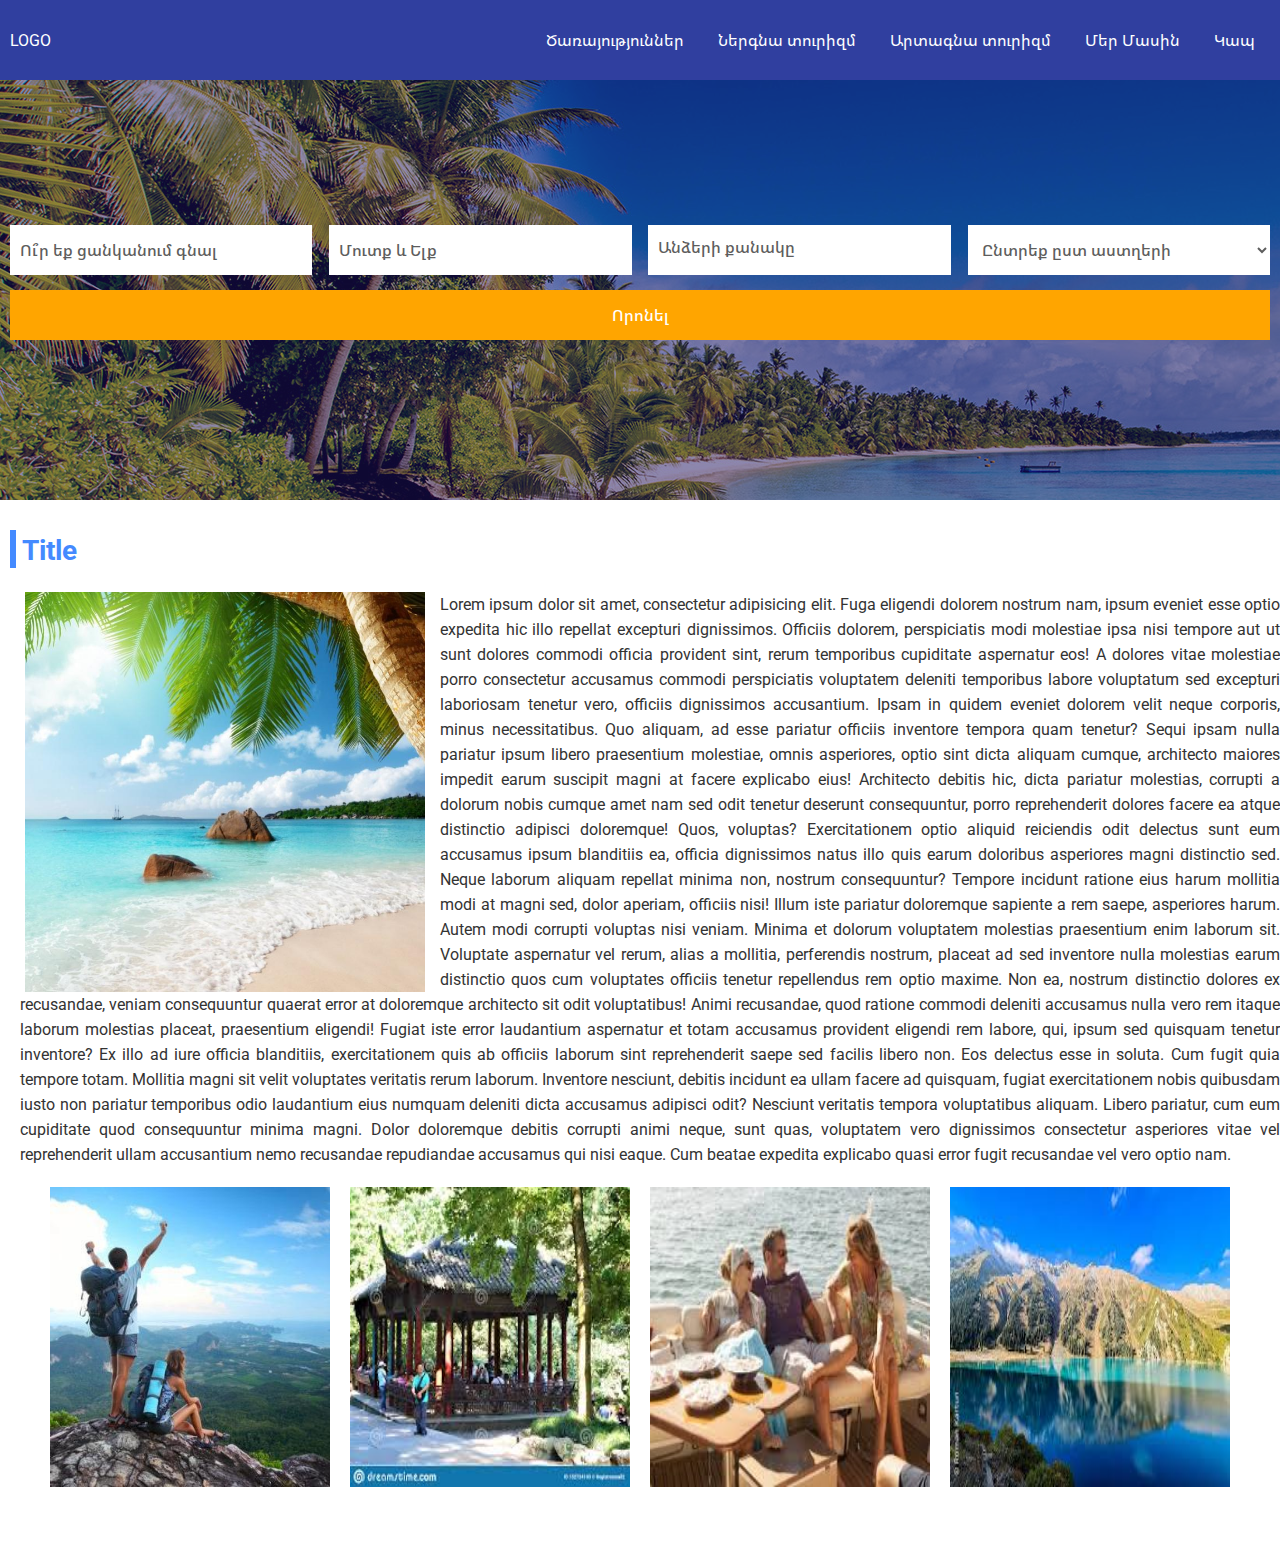
<file: service.html>
<!DOCTYPE html>
<html lang="hy">
<head>
    <meta charset="UTF-8">
    <meta name="viewport" content="width=device-width, initial-scale=1.0">
    <title> Booking By Us </title>
    <link rel="stylesheet" href="./css/style.css">
</head>
<body>
    <!-- navigation block start -->
    <nav>
        <section class="nav container">
            <!-- navigation logo -->
            <div class="logo">
                LOGO
            </div>
            <!-- navigation logo -->

            <!-- when screen witdth < 768px -->
            <div id="mobile_menu_btn">
                <?xml version="1.0" encoding="iso-8859-1"?>
                <svg version="1.1" id="Capa_1" xmlns="http://www.w3.org/2000/svg" xmlns:xlink="http://www.w3.org/1999/xlink" x="0px" y="0px"
                        viewBox="0 0 512 512" style="enable-background:new 0 0 512 512;" xml:space="preserve">
                    <g>
                        <g>
                            <path d="M492,236H20c-11.046,0-20,8.954-20,20c0,11.046,8.954,20,20,20h472c11.046,0,20-8.954,20-20S503.046,236,492,236z"/>
                        </g>
                    </g>
                    <g>
                        <g>
                            <path d="M492,76H20C8.954,76,0,84.954,0,96s8.954,20,20,20h472c11.046,0,20-8.954,20-20S503.046,76,492,76z"/>
                        </g>
                    </g>
                    <g>
                        <g>
                            <path d="M492,396H20c-11.046,0-20,8.954-20,20c0,11.046,8.954,20,20,20h472c11.046,0,20-8.954,20-20
                                C512,404.954,503.046,396,492,396z"/>
                        </g>
                    </g>
                    <g>
                    </g>
                    <g>
                    </g>
                    <g>
                    </g>
                    <g>
                    </g>
                    <g>
                    </g>
                    <g>
                    </g>
                    <g>
                    </g>
                    <g>
                    </g>
                    <g>
                    </g>
                    <g>
                    </g>
                    <g>
                    </g>
                    <g>
                    </g>
                    <g>
                    </g>
                    <g>
                    </g>
                    <g>
                    </g>
                </svg>
            </div>
            <!-- when screen witdth < 768px -->

            <!-- our site menu start -->
            <ul id="nav_menu">
                <li><a href="#">Ծառայություններ</a></li>
                <li><a href="#">Ներգնա տուրիզմ</a></li>
                <li><a href="#">Արտագնա տուրիզմ</a></li>
                <li><a href="#">Մեր Մասին</a></li>
                <li><a href="#">Կապ</a></li>
            </ul>
            <!-- our site menu end -->
        </section>
    </nav>
    <!-- navigation block end -->

    <!-- header block start -->
    <header style="background-image: url(./img/headerBG.jpg);">
        <section class="header container">
            <form action="#" name="filter">
                <input type="text" placeholder="Ու՞ր եք ցանկանում գնալ">
                <input type="text" placeholder="Մուտք և Ելք">

                <!-- member count block wrapper start -->
                <div class="member_count">
                    <p>Անձերի քանակը</p>

                    <!-- member count options start -->
                    <div class="member_count_options">
                        <!-- fot adulst 18+ -->
                        <div class="aduls mco_item">
                            Մեսահասակներ։ 
                            <div class="mco_counter">
                                <button data-minus>-</button>
                                <span data-resault>0</span>
                                <button data-plus>+</button>
                            </div>
                        </div>

                        <!-- fot child 18- -->
                        <div class="child mco_item">
                            Երեխաներ։ 
                            <div class="mco_counter">
                                <button data-minus>-</button>
                                <span data-resault>0</span>
                                <button data-plus>+</button>
                            </div>
                        </div>

                        <!-- fot rooms-->
                        <div class="room_count mco_item">
                            Սենյակի համար։ 
                            <div class="mco_counter">
                                <button data-minus>-</button>
                                <span data-resault>0</span>
                                <button data-plus>+</button>
                            </div>
                        </div>
                    </div>
                    <!-- member count options end -->
                </div>
                <!-- member count block wrapper end -->

                <select name="" id="">
                    <option value="#" readonly>Ընտրեք ըստ աստղերի</option>
                    <option value="1">1 Աստղ</option>
                    <option value="2">2 Աստղ</option>
                    <option value="3">3 Աստղ</option>
                    <option value="4">4 Աստղ</option>
                    <option value="5">5 Աստղ</option>
                </select>
                <input type="submit" value="Որոնել">
            </form>
        </section>
    </header>
    <!-- header block end -->

        <!-- main block start -->

        <main>
            <section class="main_two container">
                <section class="services_two ms_style">
                    <h2 class="title">Title</h2>
                    <div class="services_block">
                        <div class="cover">
                            <img src="./img/mainbg.jpg" alt="">
                                <p>Lorem ipsum dolor sit amet, consectetur adipisicing elit. Fuga eligendi dolorem nostrum nam, ipsum eveniet esse optio expedita hic illo repellat excepturi dignissimos. Officiis dolorem, perspiciatis modi molestiae ipsa nisi tempore aut ut sunt dolores commodi officia provident sint, rerum temporibus cupiditate aspernatur eos! A dolores vitae molestiae porro consectetur accusamus commodi perspiciatis voluptatem deleniti temporibus labore voluptatum sed excepturi laboriosam tenetur vero, officiis dignissimos accusantium. Ipsam in quidem eveniet dolorem velit neque corporis, minus necessitatibus. Quo aliquam, ad esse pariatur officiis inventore tempora quam tenetur? Sequi ipsam nulla pariatur ipsum libero praesentium molestiae, omnis asperiores, optio sint dicta aliquam cumque, architecto maiores impedit earum suscipit magni at facere explicabo eius! Architecto debitis hic, dicta pariatur molestias, corrupti a dolorum nobis cumque amet nam sed odit tenetur deserunt consequuntur, porro reprehenderit dolores facere ea atque distinctio adipisci doloremque! Quos, voluptas? Exercitationem optio aliquid reiciendis odit delectus sunt eum accusamus ipsum blanditiis ea, officia dignissimos natus illo quis earum doloribus asperiores magni distinctio sed. Neque laborum aliquam repellat minima non, nostrum consequuntur? Tempore incidunt ratione eius harum mollitia modi at magni sed, dolor aperiam, officiis nisi! Illum iste pariatur doloremque sapiente a rem saepe, asperiores harum. Autem modi corrupti voluptas nisi veniam. Minima et dolorum voluptatem molestias praesentium enim laborum sit. Voluptate aspernatur vel rerum, alias a mollitia, perferendis nostrum, placeat ad sed inventore nulla molestias earum distinctio quos cum voluptates officiis tenetur repellendus rem optio maxime. Non ea, nostrum distinctio dolores ex recusandae, veniam consequuntur quaerat error at doloremque architecto sit odit voluptatibus! Animi recusandae, quod ratione commodi deleniti accusamus nulla vero rem itaque laborum molestias placeat, praesentium eligendi! Fugiat iste error laudantium aspernatur et totam accusamus provident eligendi rem labore, qui, ipsum sed quisquam tenetur inventore? Ex illo ad iure officia blanditiis, exercitationem quis ab officiis laborum sint reprehenderit saepe sed facilis libero non. Eos delectus esse in soluta. Cum fugit quia tempore totam. Mollitia magni sit velit voluptates veritatis rerum laborum. Inventore nesciunt, debitis incidunt ea ullam facere ad quisquam, fugiat exercitationem nobis quibusdam iusto non pariatur temporibus odio laudantium eius numquam deleniti dicta accusamus adipisci odit? Nesciunt veritatis tempora voluptatibus aliquam. Libero pariatur, cum eum cupiditate quod consequuntur minima magni. Dolor doloremque debitis corrupti animi neque, sunt quas, voluptatem vero dignissimos consectetur asperiores vitae vel reprehenderit ullam accusantium nemo recusandae repudiandae accusamus qui nisi eaque. Cum beatae expedita explicabo quasi error fugit recusandae vel vero optio nam.</p>
                        </div>
                    </div>
                    <div class="service_img">
                        <img src="./img/tur1.jpg" alt="">
                        <img src="./img/tur2.jpg" alt="">
                        <img src="./img/tur3.jpg" alt="">
                        <img src="./img/tur4.jpg" alt="">
                    </div>
                </section>
            </section>
        </main>

         <!-- main block end -->

</body>
</html>
</file>
<file: css/style.css>
@import url("https://fonts.googleapis.com/css2?family=Roboto&display=swap");
* {
  margin: 0;
  padding: 0;
  -webkit-box-sizing: border-box;
          box-sizing: border-box;
  outline: 0;
  list-style-position: inside;
}

@font-face {
  font-family: noto-sans-bold;
  src: url("../fonts/NotoSansArmenian-Bold.ttf");
}

@font-face {
  font-family: noto-sans-regular;
  src: url("../fonts/NotoSansArmenian-Regular.ttf");
}

@font-face {
  font-family: noto-sans-medium;
  src: url("../fonts/NotoSansArmenian-Medium.ttf");
}

@font-face {
  font-family: noto-sans-light;
  src: url("../fonts/NotoSansArmenian-Light.ttf");
}

@font-face {
  font-family: noto-sans-thin;
  src: url("../fonts/NotoSansArmenian-Thin.ttf");
}

p {
  line-height: 25px;
}

.container {
  max-width: 1280px;
  margin: 0 auto;
  padding: 10px;
}

.title {
  font-size: 28px;
  color: #448AFF;
  position: relative;
  padding-left: 12px;
  margin-bottom: 24px;
  width: 100%;
}

.title::before {
  content: '';
  position: absolute;
  left: 0;
  height: 100%;
  width: 6px;
  background: #448AFF;
}

.ms_style {
  margin: 20px 0px 50px 0px;
}

body {
  color: #333;
  font-family: noto-sans-regular, 'Roboto', sans-serif;
}

nav {
  background: #303F9F;
  position: fixed;
  z-index: 99999;
  width: 100%;
}

nav .nav {
  display: -webkit-box;
  display: -ms-flexbox;
  display: flex;
  -webkit-box-pack: justify;
      -ms-flex-pack: justify;
          justify-content: space-between;
  -webkit-box-align: center;
      -ms-flex-align: center;
          align-items: center;
  padding: 0px 10px;
}

nav .nav .logo {
  color: #fff;
}

nav .nav #mobile_menu_btn {
  display: none;
  cursor: pointer;
}

nav .nav #mobile_menu_btn svg {
  width: 30px;
  fill: #fff;
}

nav .nav #nav_menu li {
  display: inline-block;
  list-style-type: none;
}

nav .nav #nav_menu li a {
  display: -webkit-box;
  display: -ms-flexbox;
  display: flex;
  min-height: 80px;
  -webkit-box-align: center;
      -ms-flex-align: center;
          align-items: center;
  color: #fff;
  text-decoration: none;
  padding: 0px 15px;
}

nav .nav #nav_menu li a:hover {
  background: #3F51B5;
}

@media screen and (max-width: 1024px) {
  nav .nav #nav_menu li a {
    padding: 0px 8px;
  }
}

@media screen and (max-width: 768px) {
  nav .nav {
    position: relative;
    min-height: 80px;
  }
  nav .nav .logo {
    -webkit-box-ordinal-group: 3;
        -ms-flex-order: 2;
            order: 2;
  }
  nav .nav #mobile_menu_btn {
    display: block;
    -webkit-box-ordinal-group: 2;
        -ms-flex-order: 1;
            order: 1;
  }
  nav .nav #nav_menu {
    position: absolute;
    top: 80px;
    left: 0;
    width: 100%;
    max-width: 320px;
    background: #3F51B5;
    -webkit-transform: translateX(-500px);
            transform: translateX(-500px);
    -webkit-transition: all 0.5s;
    transition: all 0.5s;
  }
  nav .nav #nav_menu.menu_active {
    -webkit-transform: translateX(0px);
            transform: translateX(0px);
    -webkit-transition: all 0.5s;
    transition: all 0.5s;
  }
  nav .nav #nav_menu li {
    display: block;
  }
  nav .nav #nav_menu li a {
    min-height: 50px;
  }
  nav .nav #nav_menu li a:hover {
    background: rgba(255, 255, 255, 0.1);
  }
}

header {
  position: relative;
  background-repeat: no-repeat;
  background-size: cover;
  background-position: 0% 0%;
  background-attachment: fixed;
  height: 500px;
  padding-top: 80px;
  overflow: hidden;
}

header::before {
  content: '';
  position: absolute;
  width: 100%;
  height: 100%;
  background: rgba(28, 16, 99, 0.5);
  z-index: 1;
}

header .header {
  position: relative;
  z-index: 1;
}

header .header form {
  display: -webkit-box;
  display: -ms-flexbox;
  display: flex;
  -ms-flex-wrap: wrap;
      flex-wrap: wrap;
  -webkit-box-pack: justify;
      -ms-flex-pack: justify;
          justify-content: space-between;
  -webkit-box-align: start;
      -ms-flex-align: start;
          align-items: flex-start;
  -ms-flex-line-pack: center;
      align-content: center;
  height: 400px;
}

header .header form input, header .header form .member_count, header .header form select {
  padding: 10px;
  background: #fff;
  border: none;
  -ms-flex-preferred-size: 24%;
      flex-basis: 24%;
  font-size: 16px;
  font-family: noto-sans-medium;
  margin-bottom: 15px;
  color: #5d5d5d;
  min-height: 50px;
}

header .header form input::-webkit-input-placeholder, header .header form .member_count::-webkit-input-placeholder, header .header form select::-webkit-input-placeholder {
  color: #5d5d5d;
}

header .header form input:-ms-input-placeholder, header .header form .member_count:-ms-input-placeholder, header .header form select:-ms-input-placeholder {
  color: #5d5d5d;
}

header .header form input::-ms-input-placeholder, header .header form .member_count::-ms-input-placeholder, header .header form select::-ms-input-placeholder {
  color: #5d5d5d;
}

header .header form input::placeholder, header .header form .member_count::placeholder, header .header form select::placeholder {
  color: #5d5d5d;
}

header .header form input[type="submit"], header .header form .member_count[type="submit"], header .header form select[type="submit"] {
  -ms-flex-preferred-size: 100%;
      flex-basis: 100%;
  background: orange;
  border-color: orange;
  color: #fff;
  cursor: pointer;
}

@media screen and (max-width: 940px) {
  header .header form input, header .header form .member_count, header .header form select {
    -ms-flex-preferred-size: 49%;
        flex-basis: 49%;
  }
}

@media screen and (max-width: 580px) {
  header .header form input, header .header form .member_count, header .header form select {
    -ms-flex-preferred-size: 100%;
        flex-basis: 100%;
  }
}

header .header form .member_count {
  position: relative;
  cursor: pointer;
}

header .header form .member_count .member_count_options {
  display: none;
  position: absolute;
  top: 48px;
  left: 0px;
  right: 0;
  background: #fff;
  width: 100%;
  padding: 5px;
  border-top: 2px solid #BDBDBD;
}

header .header form .member_count .member_count_options.member_count_active {
  display: block;
}

header .header form .member_count .member_count_options .mco_item {
  margin: 8px 0px;
  display: -webkit-box;
  display: -ms-flexbox;
  display: flex;
  -webkit-box-pack: justify;
      -ms-flex-pack: justify;
          justify-content: space-between;
}

header .header form .member_count .member_count_options .mco_item .mco_counter button {
  padding: 5px 10px;
  background: #C5CAE9;
  color: #fff;
  border: none;
  cursor: pointer;
}

main .main .services .services_items {
  display: -webkit-box;
  display: -ms-flexbox;
  display: flex;
  -webkit-box-orient: horizontal;
  -webkit-box-direction: normal;
      -ms-flex-flow: row wrap;
          flex-flow: row wrap;
  -webkit-box-pack: justify;
      -ms-flex-pack: justify;
          justify-content: space-between;
}

main .main .services .services_items .service_item {
  position: relative;
  -ms-flex-preferred-size: 24%;
      flex-basis: 24%;
  margin-bottom: 15px;
}

main .main .services .services_items .service_item img {
  display: block;
  width: 100%;
  height: 100%;
}

main .main .services .services_items .service_item .service_items_text {
  display: -webkit-box;
  display: -ms-flexbox;
  display: flex;
  -webkit-box-orient: vertical;
  -webkit-box-direction: normal;
      -ms-flex-flow: column;
          flex-flow: column;
  -webkit-box-pack: center;
      -ms-flex-pack: center;
          justify-content: center;
  -webkit-box-align: center;
      -ms-flex-align: center;
          align-items: center;
  position: absolute;
  width: 100%;
  height: 100%;
  top: 0;
  left: 0;
  background: #303f9fc4;
  color: #fff;
  opacity: 0;
  -webkit-transition: .5s;
  transition: .5s;
  text-align: center;
}

main .main .services .services_items .service_item .service_items_text h3 {
  font-size: 20px;
  margin: 8px;
}

main .main .services .services_items .service_item .service_items_text p {
  font-size: 16px;
  margin-bottom: 14px;
}

main .main .services .services_items .service_item .service_items_text a {
  display: block;
  background: #fff;
  padding: 8px 15px;
  width: -webkit-fit-content;
  width: -moz-fit-content;
  width: fit-content;
  color: #303F9F;
  text-decoration: none;
  font-size: 14px;
}

@media screen and (max-width: 1280px) {
  main .main .services .services_items .service_item .service_items_text h3 {
    font-size: 18px;
  }
  main .main .services .services_items .service_item .service_items_text p {
    font-size: 15px;
  }
  main .main .services .services_items .service_item .service_items_text a {
    padding: 5px 12px;
  }
}

@media screen and (max-width: 1140px) {
  main .main .services .services_items .service_item .service_items_text h3 {
    font-size: 17px;
  }
  main .main .services .services_items .service_item .service_items_text p {
    font-size: 14px;
    margin-bottom: 8px;
  }
  main .main .services .services_items .service_item .service_items_text a {
    padding: 5px 12px;
  }
}

@media screen and (max-width: 520px) {
  main .main .services .services_items .service_item .service_items_text h3 {
    font-size: 18px;
  }
  main .main .services .services_items .service_item .service_items_text p {
    font-size: 15px;
  }
  main .main .services .services_items .service_item .service_items_text a {
    padding: 5px 12px;
  }
}

@media screen and (max-width: 420px) {
  main .main .services .services_items .service_item .service_items_text h3 {
    font-size: 16px;
  }
  main .main .services .services_items .service_item .service_items_text p {
    font-size: 13px;
  }
  main .main .services .services_items .service_item .service_items_text a {
    padding: 4px 8px;
  }
}

main .main .services .services_items .service_item:hover .service_items_text {
  opacity: 1;
}

@media screen and (max-width: 1024px) {
  main .main .services .services_items .service_item {
    -ms-flex-preferred-size: calc(100% / 2 - 8px);
        flex-basis: calc(100% / 2 - 8px);
    margin-bottom: 16px;
  }
}

@media screen and (max-width: 580px) {
  main .main .services .services_items .service_item {
    -ms-flex-preferred-size: 100%;
        flex-basis: 100%;
  }
}

main .main .offer_items {
  display: -webkit-box;
  display: -ms-flexbox;
  display: flex;
  -webkit-box-orient: horizontal;
  -webkit-box-direction: normal;
      -ms-flex-flow: row wrap;
          flex-flow: row wrap;
  -webkit-box-pack: justify;
      -ms-flex-pack: justify;
          justify-content: space-between;
}

main .main .offer_items .offer_item {
  -ms-flex-preferred-size: 32.5%;
      flex-basis: 32.5%;
  background: #3F51B5;
  color: #fff;
  padding: 20px;
  border-radius: 40px 0px;
  position: relative;
}

main .main .offer_items .offer_item h3 {
  margin-bottom: 10px;
}

main .main .offer_items .offer_item button {
  margin-top: 20px;
  padding: 10px 20px;
  cursor: pointer;
  background: transparent;
  border: 2px solid #fff;
  color: #fff;
  -webkit-transition: all .5s;
  transition: all .5s;
}

main .main .offer_items .offer_item button:hover {
  background: rgba(255, 255, 255, 0.5);
}

@media screen and (max-width: 768px) {
  main .main .offer_items .offer_item {
    -ms-flex-preferred-size: 100%;
        flex-basis: 100%;
    margin-bottom: 20px;
  }
}

main .main_two .services_two .services_block .cover img {
  margin: 0 15px;
  max-width: 400px;
  max-height: 400px;
  display: block;
  background-attachment: fixed;
  width: 100%;
  background-repeat: no-repeat;
  background-size: cover;
  background-position: 0% 0%;
  float: left;
}

main .main_two .services_two .services_block .cover p {
  margin-left: 10px;
  width: 100%;
  text-align: justify;
}

main .main_two .services_two .service_img {
  width: 100%;
  margin-top: 20px;
  display: -webkit-box;
  display: -ms-flexbox;
  display: flex;
  -webkit-box-pack: center;
      -ms-flex-pack: center;
          justify-content: center;
  -webkit-box-orient: horizontal;
  -webkit-box-direction: normal;
      -ms-flex-flow: row wrap;
          flex-flow: row wrap;
  -webkit-box-align: center;
      -ms-flex-align: center;
          align-items: center;
}

main .main_two .services_two .service_img img {
  display: block;
  width: 300px;
  height: 300px;
  padding: 0 10px;
}
/*# sourceMappingURL=style.css.map */
</file>
